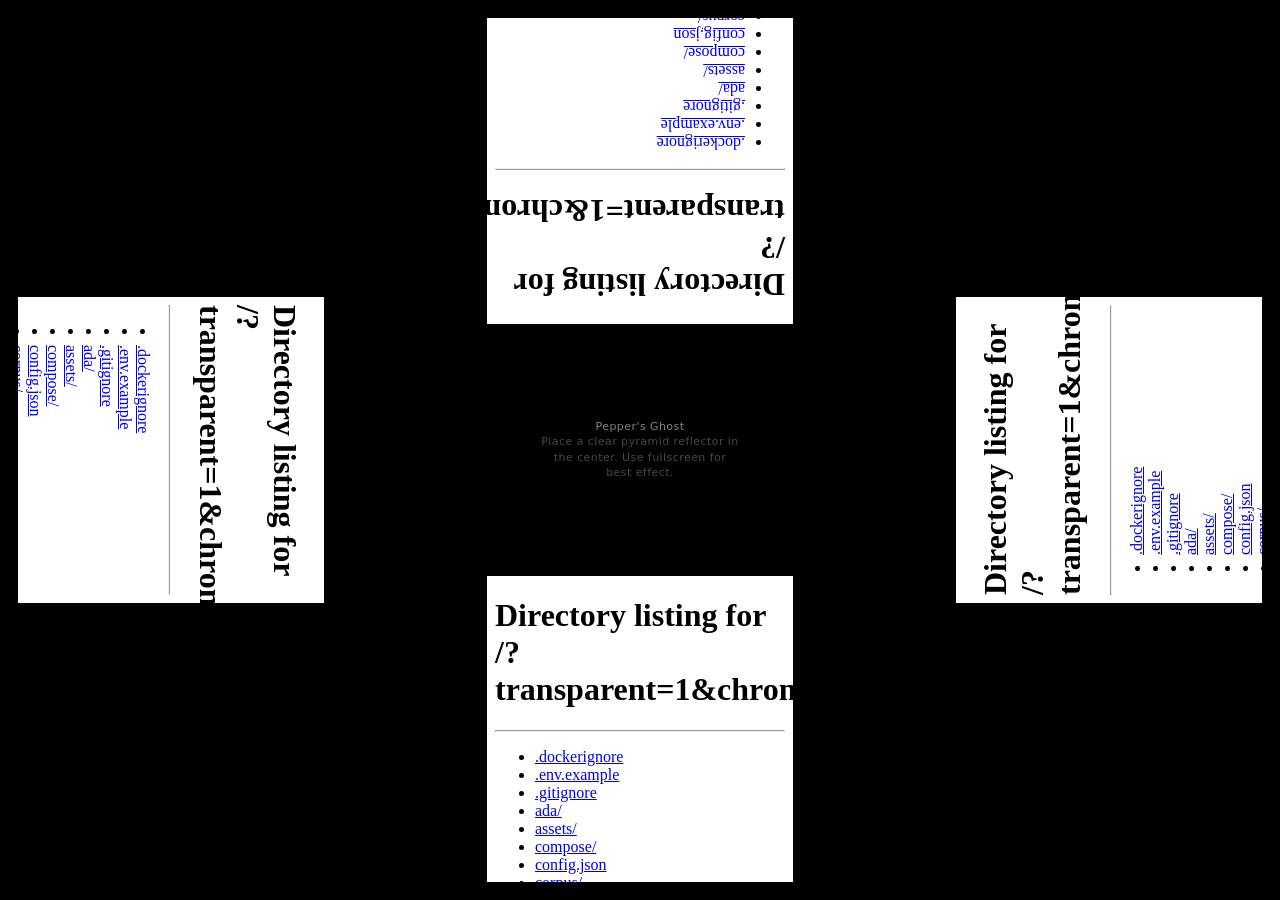
<file: web/peppers.html>
<!doctype html>
<html lang="en">
<head>
  <meta charset="utf-8">
  <meta name="viewport" content="width=device-width, initial-scale=1">
  <title>Ada — Pepper's Ghost</title>
  <style>
    :root { color-scheme: dark; }
    * { box-sizing: border-box; }
    html, body {
      margin: 0;
      width: 100%;
      height: 100%;
      overflow: hidden;
      background: #000;
    }
    .stage {
      position: relative;
      width: 100vw;
      height: 100vh;
      background: #000;
    }
    .pane {
      position: absolute;
      width: min(34vmin, 34vh);
      height: min(34vmin, 34vh);
      overflow: hidden;
      background: #000;
    }
    .pane iframe {
      width: 100%;
      height: 100%;
      border: 0;
      background: #000;
      pointer-events: none;
    }
    /* Pepper's Ghost cross layout */
    .pane.bottom {
      left: 50%;
      bottom: 2vmin;
      transform: translateX(-50%);
    }
    .pane.top {
      left: 50%;
      top: 2vmin;
      transform: translateX(-50%) rotate(180deg);
    }
    .pane.left {
      top: 50%;
      left: 2vmin;
      transform: translateY(-50%) rotate(90deg);
    }
    .pane.right {
      top: 50%;
      right: 2vmin;
      transform: translateY(-50%) rotate(-90deg);
    }
    .hint {
      position: absolute;
      left: 50%;
      top: 50%;
      transform: translate(-50%, -50%);
      color: rgba(180, 220, 210, 0.35);
      font: 11px/1.4 Inter, "Segoe UI", system-ui, sans-serif;
      text-align: center;
      letter-spacing: 0.04em;
      pointer-events: none;
      max-width: 22vmin;
    }
    .hint strong { color: rgba(220, 245, 240, 0.55); font-weight: 500; }
    @media (max-aspect-ratio: 1/1) {
      .pane { width: 32vmin; height: 32vmin; }
    }
  </style>
</head>
<body>
  <main class="stage" aria-label="Ada Pepper's Ghost hologram">
    <div class="pane bottom"><iframe src="/?transparent=1&chrome=0" title="Ada bottom"></iframe></div>
    <div class="pane top"><iframe src="/?transparent=1&chrome=0" title="Ada top"></iframe></div>
    <div class="pane left"><iframe src="/?transparent=1&chrome=0" title="Ada left"></iframe></div>
    <div class="pane right"><iframe src="/?transparent=1&chrome=0" title="Ada right"></iframe></div>
    <div class="hint"><strong>Pepper's Ghost</strong><br>Place a clear pyramid reflector in the center. Use fullscreen for best effect.</div>
  </main>
</body>
</html>
</file>
